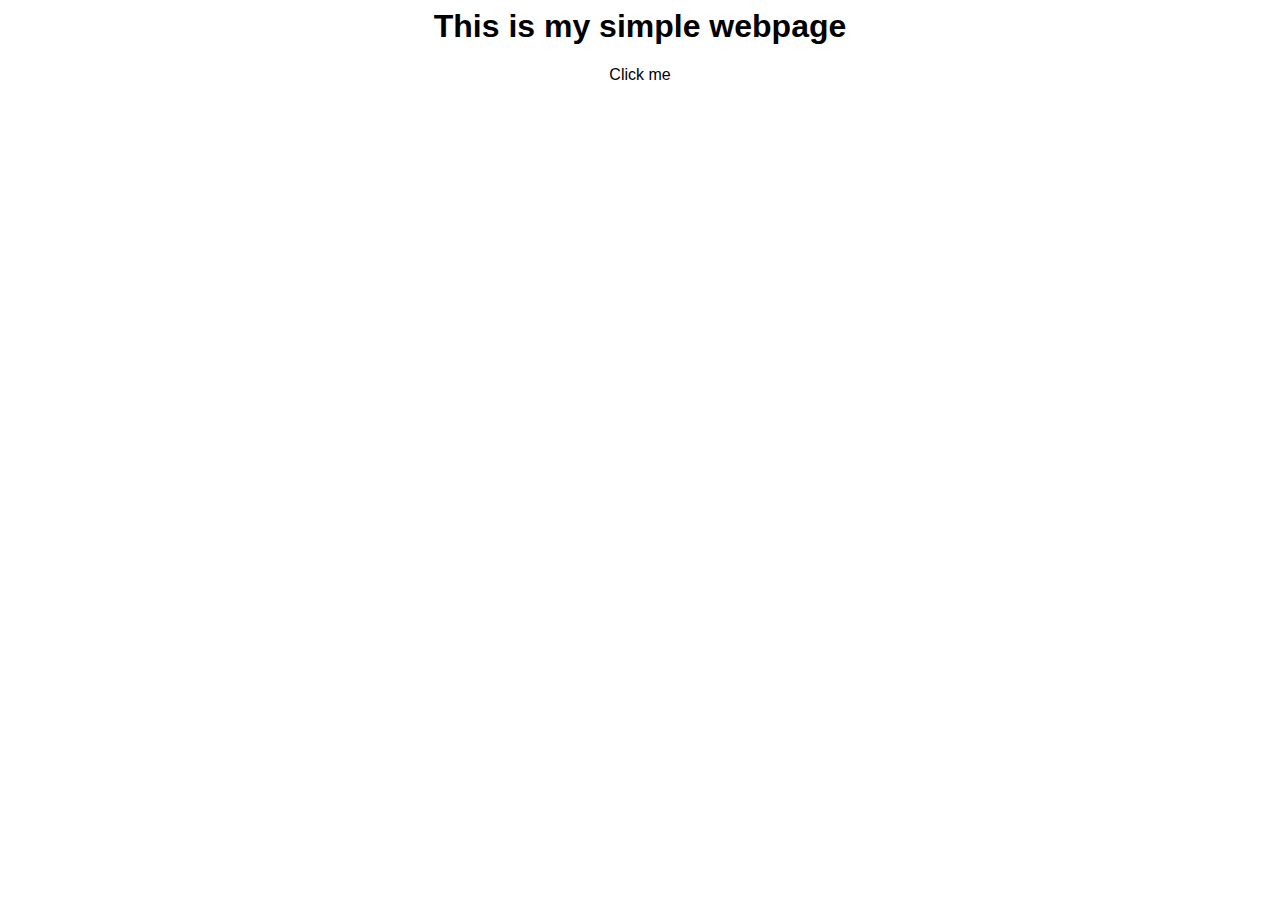
<file: index.html>
<html>

<head>
    <link rel="stylesheet" href="style.css">
</head>

<body>
    <h1 id="title">This is my simple webpage</h1>
    <div class="container clickable"> Click me
    </div>
    <script src="app.js"></script>
</body>

</html>
</file>
<file: style.css>
body {
    font-family: Calibri, "Segoe UI", Arial, sans-serif;
    }

h1 {
    text-align: center;
    }

.container {
    margin: 0 auto;
    width: 800px;
    text-align: center;
    }

.clickable {
    cursor:hand;
    }
</file>
